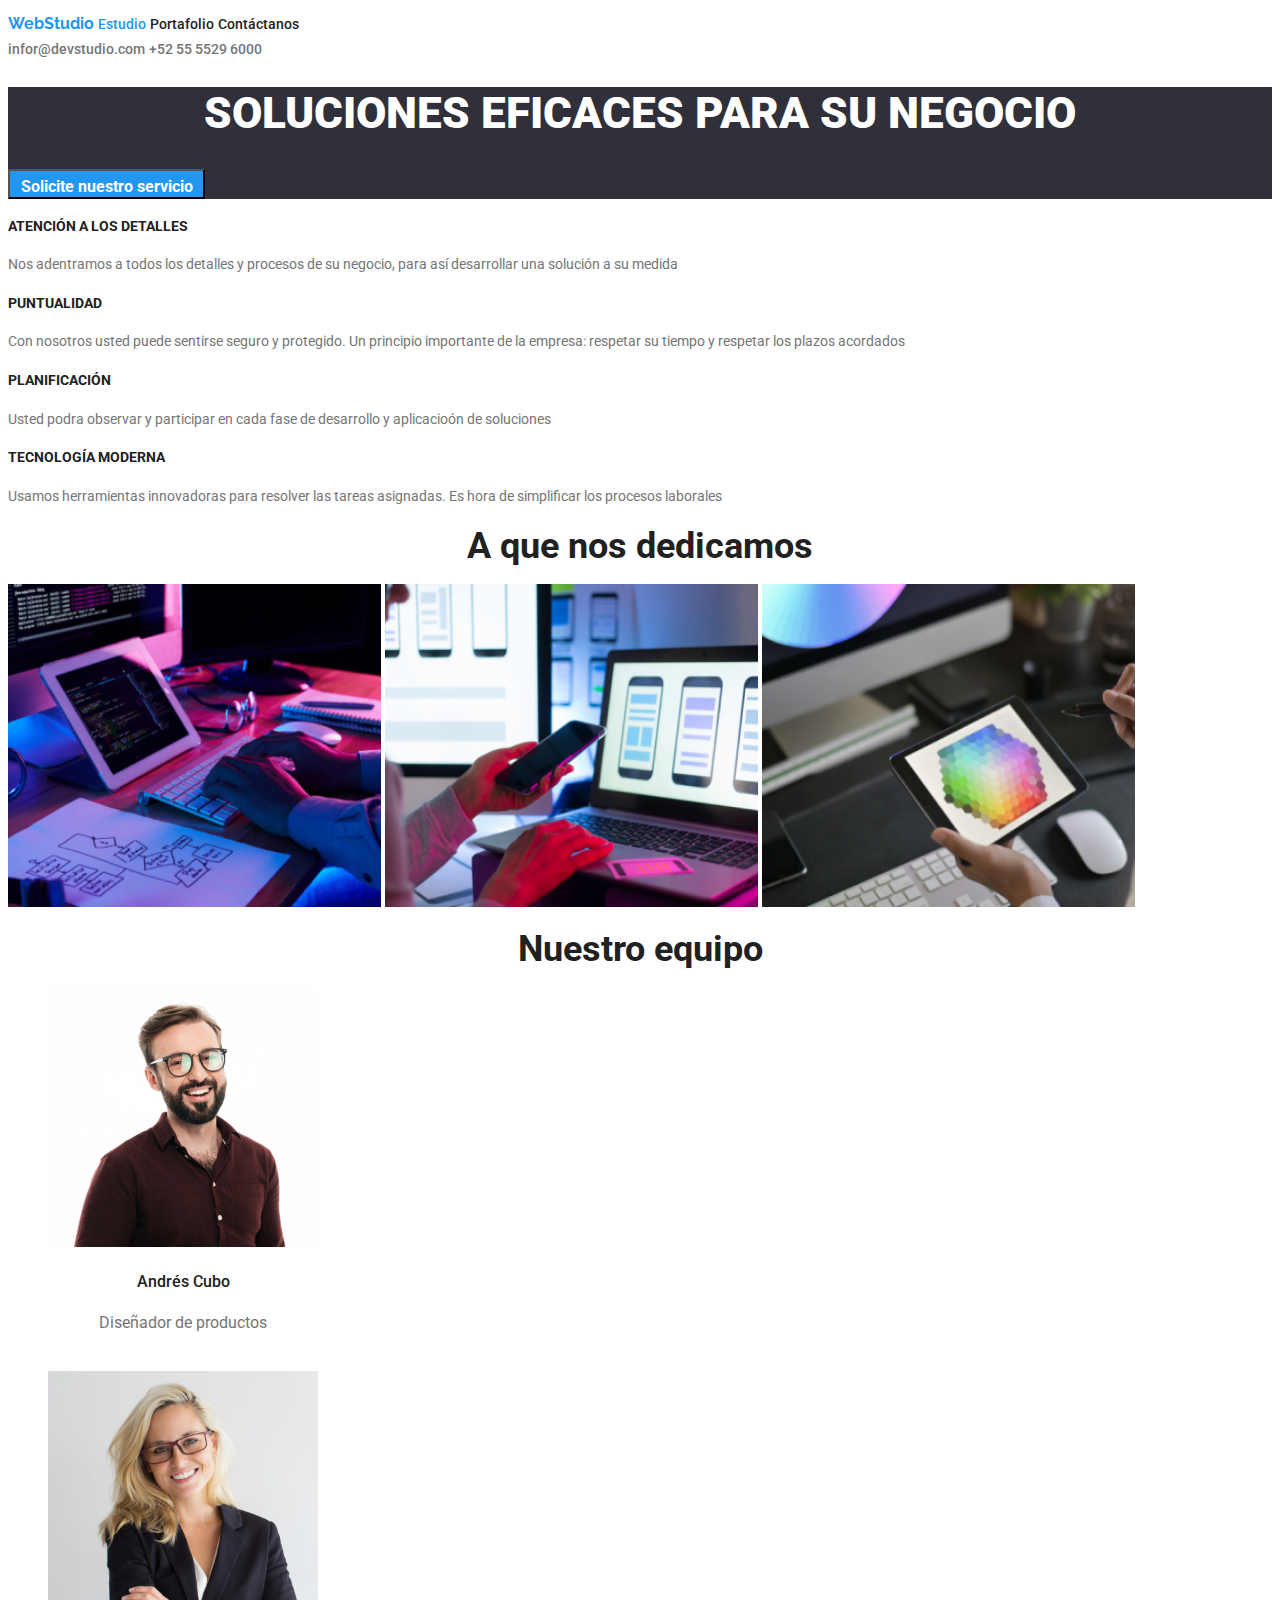
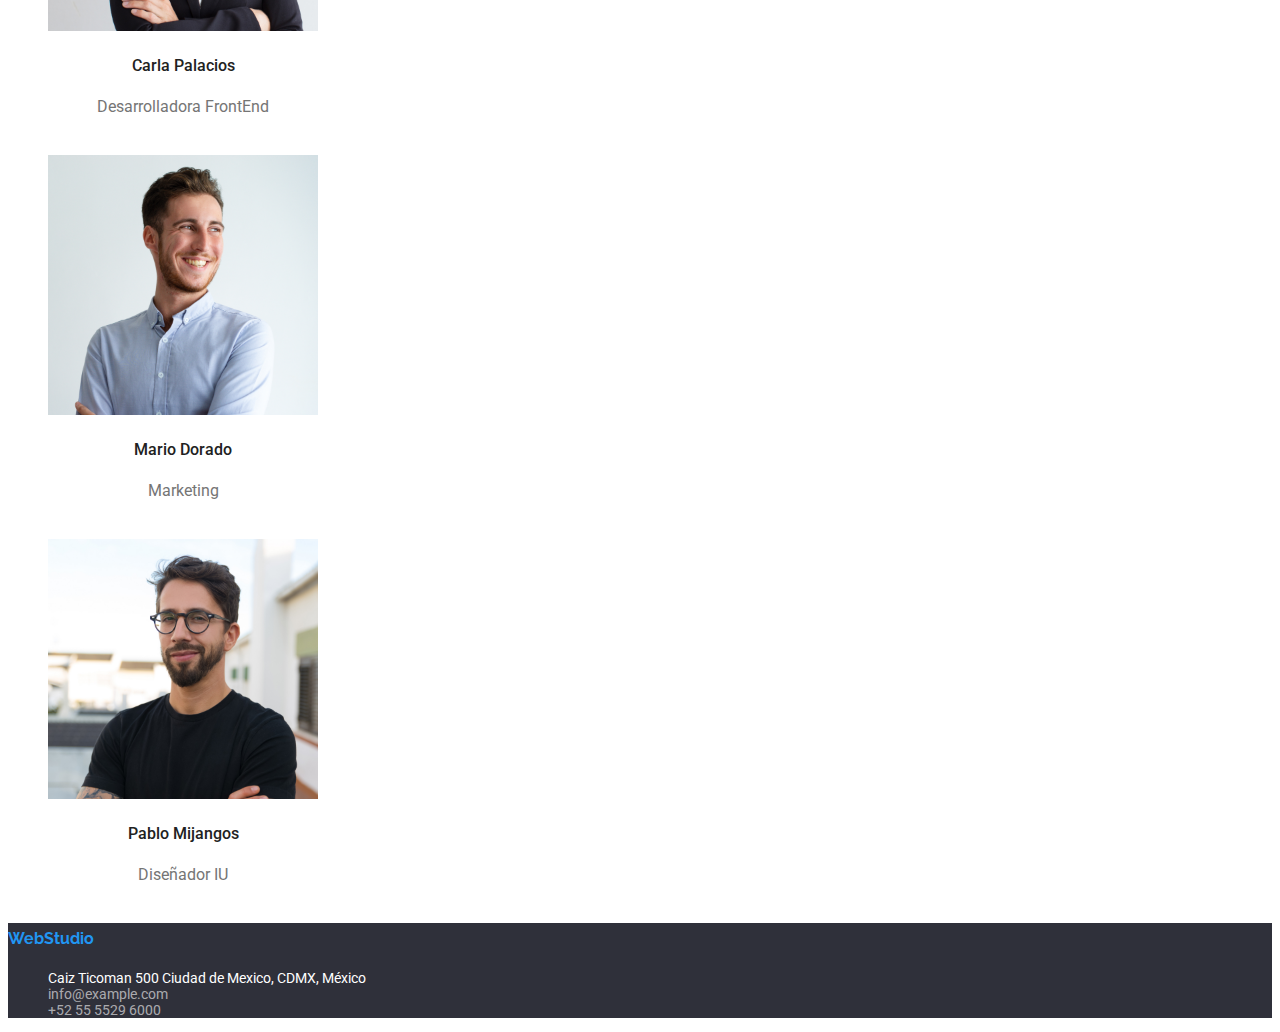
<file: index.html>
<!DOCTYPE html>
<html lang="es">
  <head>
    <!-- Metadata -->
    <meta charset="utf-8" />
    <title>Principal</title>
    <link href="https://fonts.googleapis.com/css2?family=Raleway:wght@100;700&display=swap" rel="stylesheet">
    <link href="https://fonts.googleapis.com/css2?family=Raleway:wght@100;700&family=Roboto:wght@400;500;700;900&display=swap" rel="stylesheet">
    <link rel="stylesheet" href="./css/styles.css" />
  </head>
  <body>
    <!-- Content -->

    <header>
      <nav >
        <a class="link webstudio-title" href="">WebStudio</a>
        <a class="link subtitle studio-pag" href="">Estudio</a>
        <a class="link subtitle briefcase" href="portafolio.html">Portafolio</a>
        <a class="link subtitle contact" href="">Contáctanos</a>
       
      </nav>

      <a class="link subtitle email" href="">infor@devstudio.com</a>
      <a class="link subtitle tel" href="">+52 55 5529 6000</a>
    </header>

    <main>
      <section class="main-section">

        <h1 class="main-title">SOLUCIONES EFICACES PARA SU NEGOCIO</h1>
        <button class="button main-button" type="button" >Solicite nuestro servicio</button>
      </section>

      <section class="p-section">

        <p>
          <h4 class="title-paragraph">Atención a los detalles</h4>
         
            Nos adentramos a todos los detalles y procesos de su negocio,
            para así desarrollar una solución a su medida
          
        </p>

        <p>
          <h4 class="title-paragraph">Puntualidad</h4>
          
            Con nosotros usted puede sentirse seguro y protegido. Un
            principio importante de la empresa: respetar su tiempo y
            respetar los plazos acordados

        </p>

        <p>
          <h4 class="title-paragraph">Planificación</h4>
          
            Usted podra observar y participar en cada fase de desarrollo y
            aplicacioón de soluciones
          
        </p>

        <p>
          <h4 class="title-paragraph">Tecnología moderna</h4>
         
            Usamos herramientas innovadoras para resolver las tareas
            asignadas. Es hora de simplificar los procesos laborales
          
        </p>

        <!--<table>
          <thead>
            <tr>
              <th>Atención a los detalles</th>
              <th></th>
              <th>Puntualidad</th>
              <th></th>
              <th>Planificación</th>
              <th></th>
              <th>Tecnología moderna</th>
            </tr>
          </thead>

          <tbody>
            <tr>
              <td>
                Nos adentramos a todos los detalles y procesos de su negocio,
                para así desarrollar una solución a su medida
              </td>
              <td></td>
              <td>
                Con nosotros usted puede sentirse seguro y protegido. Un
                principio importante de la empresa: respetar su tiempo y
                respetar los plazos acordados
              </td>
              <td></td>
              <td>
                Usted podra observar y participar en cada fase de desarrollo y
                aplicacioón de soluciones
              </td>
              <td></td>
              <td>
                Usamos herramientas innovadoras para resolver las tareas
                asignadas. Es hora de simplificar los procesos laborales
              </td>
            </tr>
          </tbody>
        </table>-->
      </section>

      <section>
        <h2 class="objective-title">A que nos dedicamos</h2>
        <img class="img-dedication"
          src="images/teclado.jpg" 
          alt="teclado y tablet" 
        />

        <img class="img-dedication"
          src="images/computador.jpg"
          alt="computador y celular"
        
        />
        <img class="img-dedication"
          src="images/tablet.jpg"
          alt="table con imagenes en colores"
        
        />
      </section>

      <!--Seccion para los ingenieros-->
      <section>
        <h2 class="objective-title" >Nuestro equipo</h2>

          <figure class="enginner">
            <img class="img-enginner" src="images/hombre.jpg" alt="Diseñador de productos" />
            <figcaption>
              
              <h4 class="title-enginner">
                Andrés Cubo 
              </h4>
              <p class="p-enginner">Diseñador de productos</p>
            </figcaption>
          </figure>  
        

        <figure class="enginner">
          <img class="img-enginner" src="images/mujer.jpg" alt="Desarrolladora FrontEnd" />
          <figcaption>
            <h4 class="title-enginner">
              Carla Palacios
            </h4>
            <p class="p-enginner">Desarrolladora FrontEnd</p>
          </figcaption>
        </figure>

        <figure class="enginner">
          <img
            class="img-enginner"
            src="images/hombre2.jpg"
            alt="Marketing"
          
          />
          <figcaption>
            <h4 class="title-enginner">
              Mario Dorado
            </h4>
            <p class="p-enginner">Marketing</p>
          </figcaption>
        </figure>

        <figure class="enginner">
          <img
            class="img-enginner"
            src="images/hombre3.jpg"
            alt="Diseñador UI"
          
          />
          <figcaption>
            <h4 class="title-enginner">
              Pablo Mijangos
            </h4>
            <p class="p-enginner">Diseñador IU</p>
          </figcaption>
        </figure>
      </section>
    </main>

    <footer class="">
      
      <div class="footer-section">
        <h3 class="webstudio-title">WebStudio</h3>
        <ul class="address-info">
          <li>Caiz Ticoman 500 Ciudad de Mexico, CDMX, México</li>
          <li class="foot-info">info@example.com</li>
          <li class="foot-info">+52 55 5529 6000</li>
          <li></li>
        </ul>
      </div>
      
    </footer>
  </body>
</html>
</file>
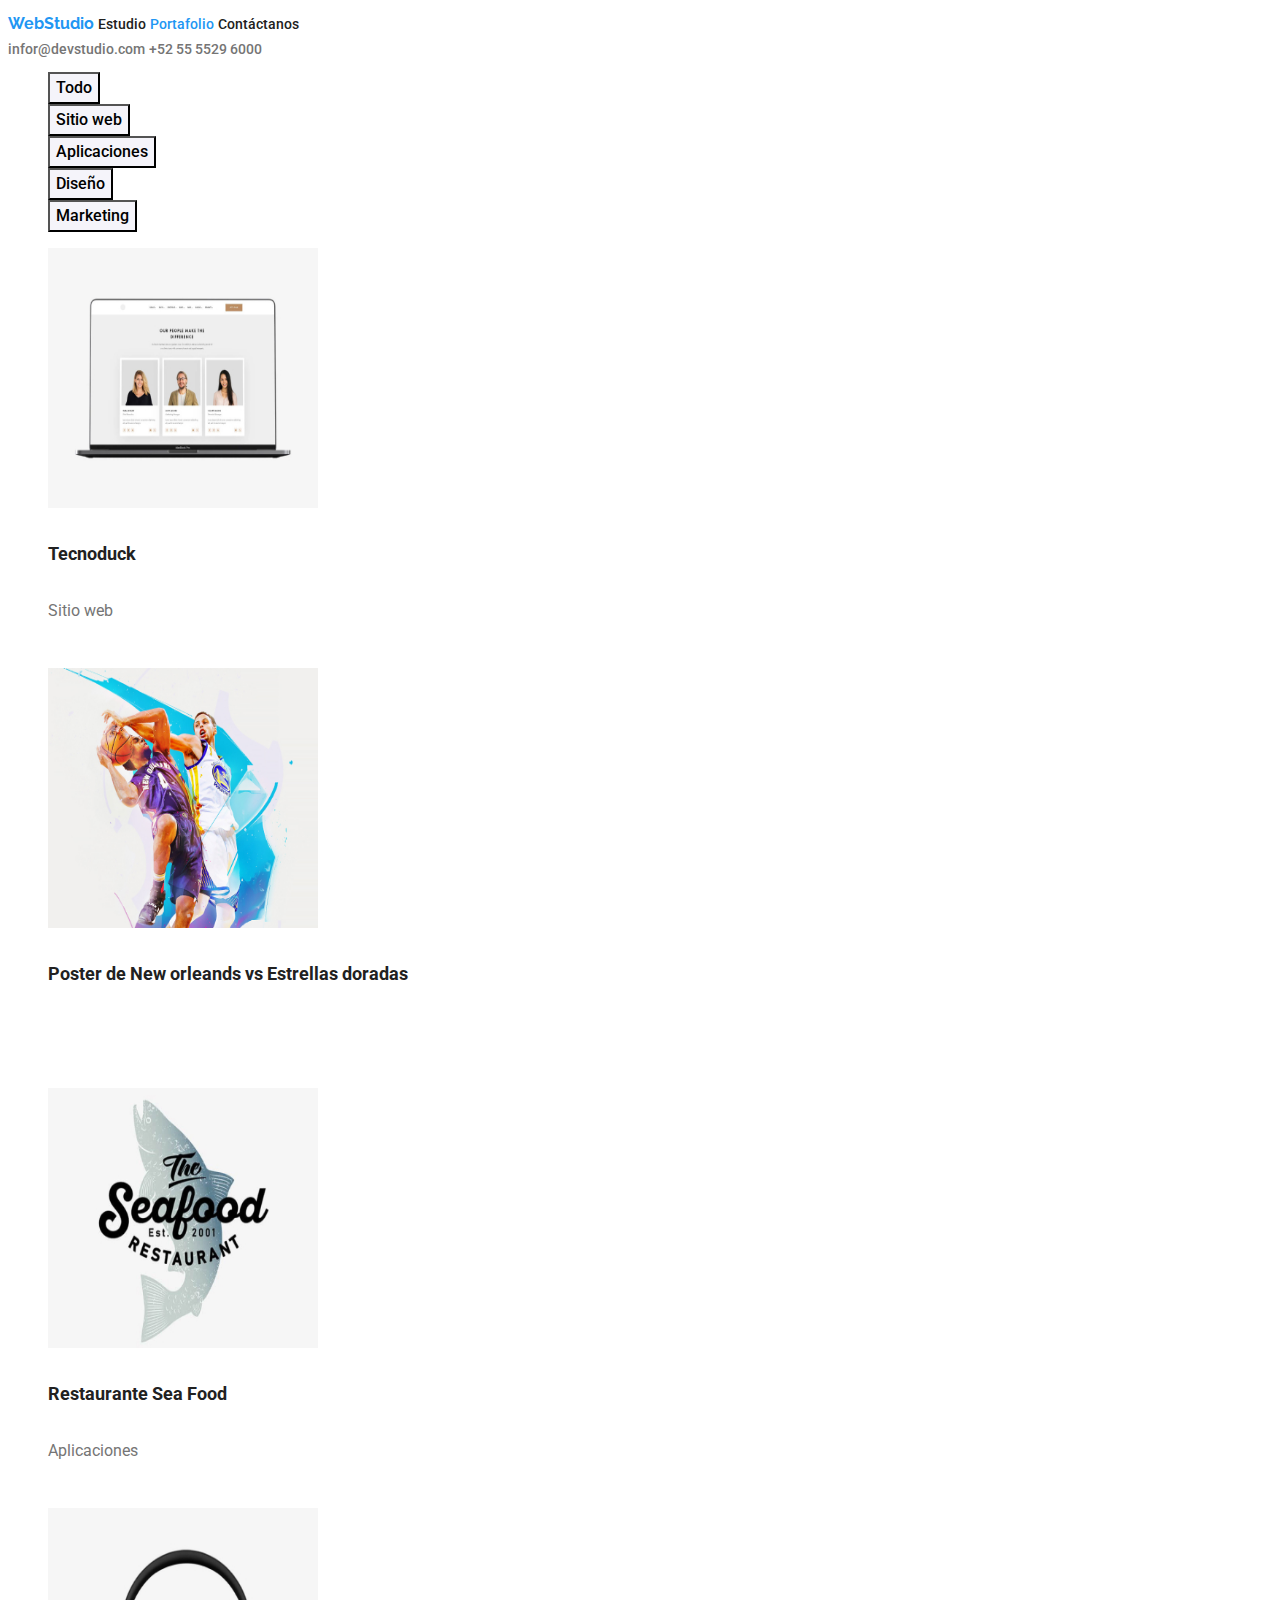
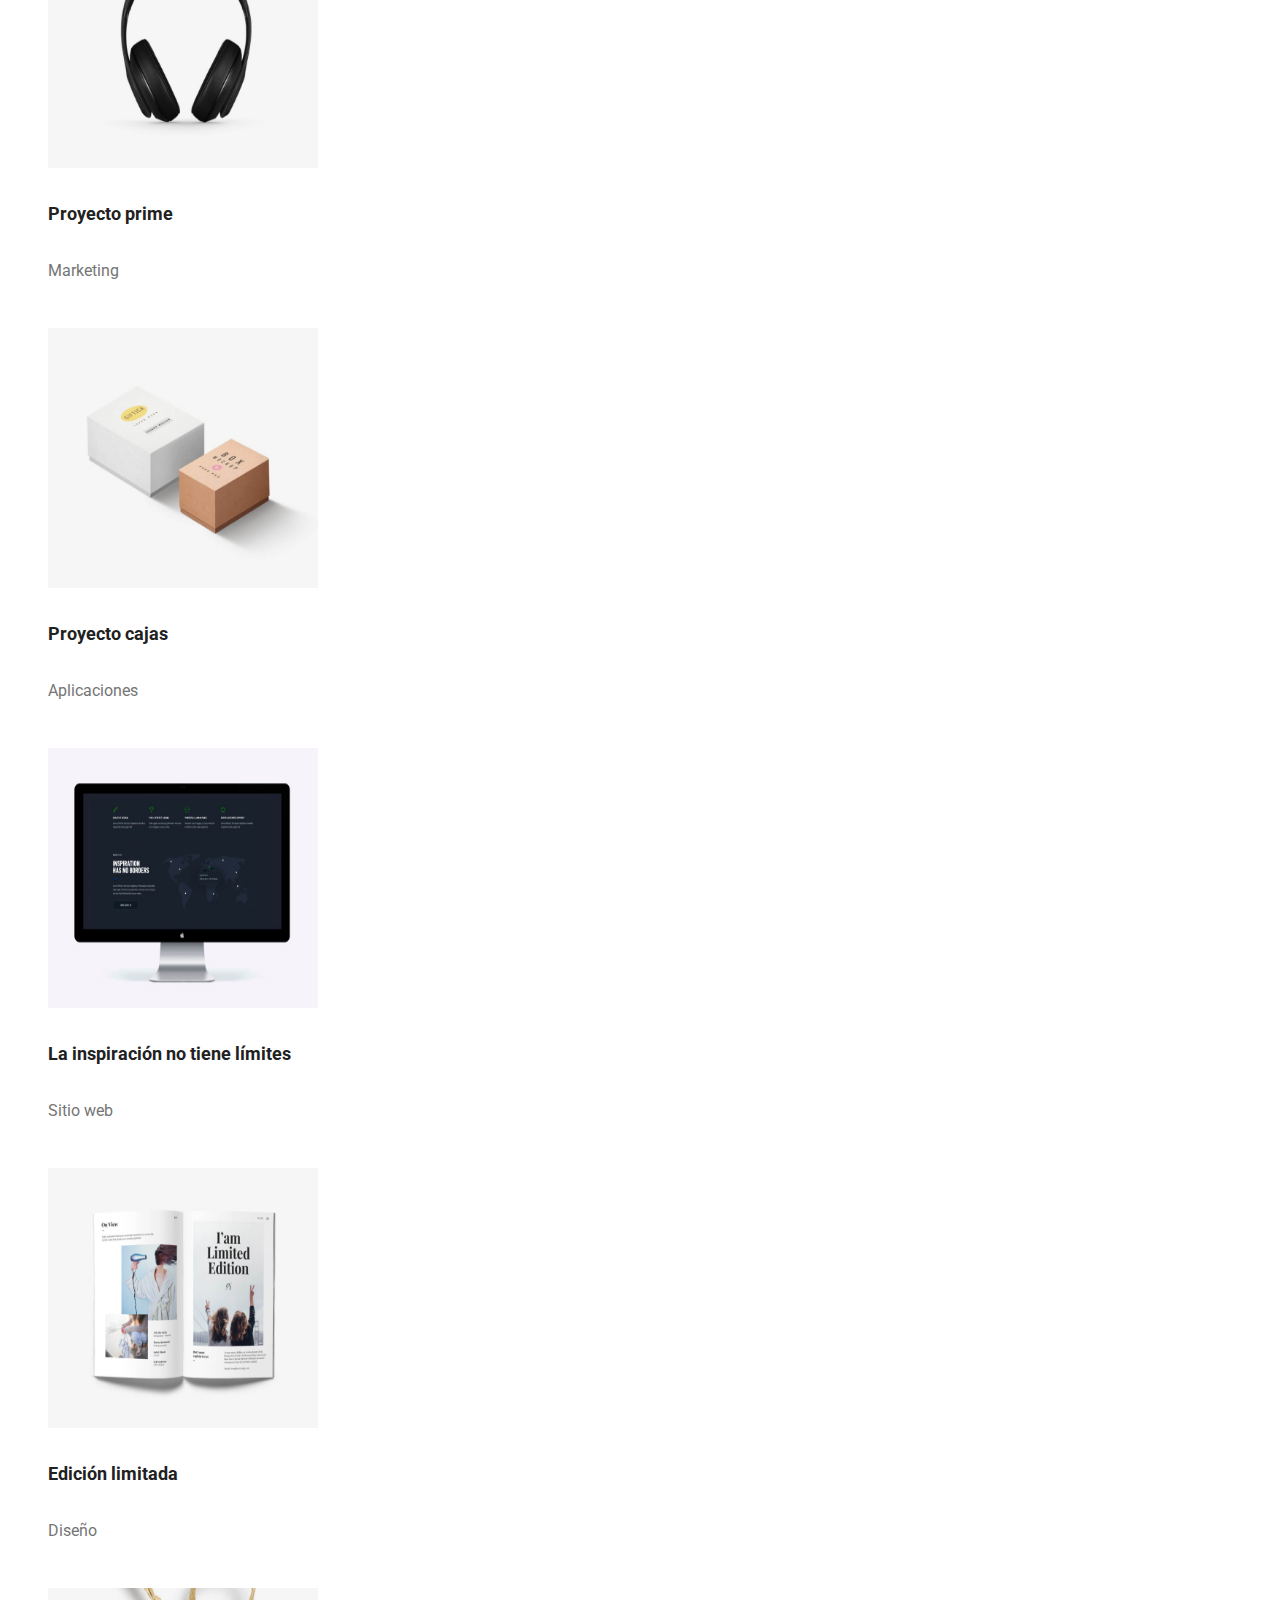
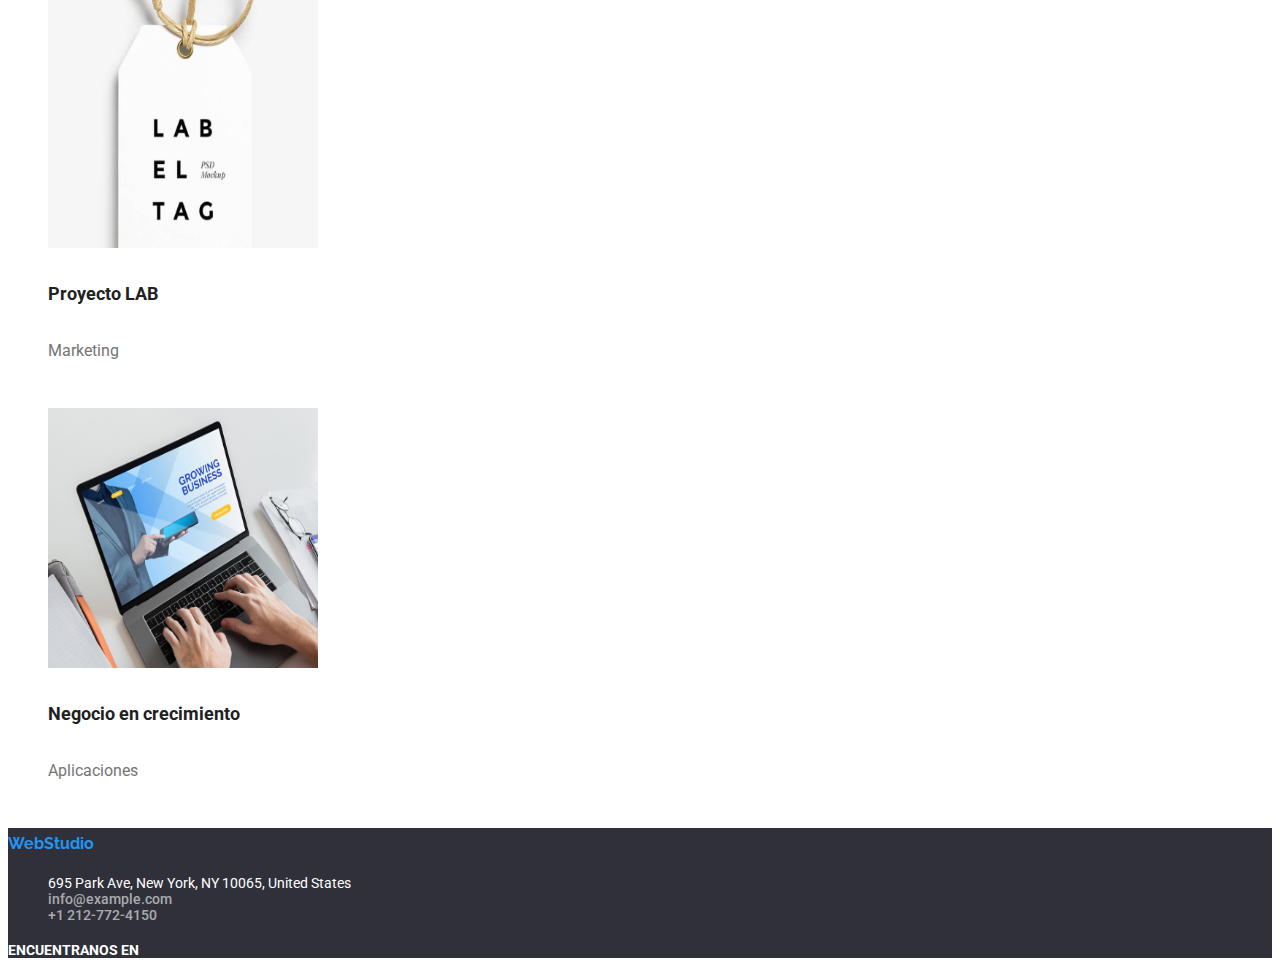
<file: portafolio.html>
<!DOCTYPE html>
<html lang="es">
  <head>
    <!-- Metadata -->
    <meta charset="utf-8" />
    <title>Portafolio</title>
    <link
      href="https://fonts.googleapis.com/css2?family=Raleway:wght@100;700&display=swap"
      rel="stylesheet"
    />
    <link
      href="https://fonts.googleapis.com/css2?family=Raleway:wght@100;700&family=Roboto:wght@400;500;700;900&display=swap"
      rel="stylesheet"
    />
    <link rel="stylesheet" href="./css/styles.css" />
  </head>

  <body>
    <header>
      <nav>
        <a class="link webstudio-title" href="">WebStudio</a>
        <a class="link subtitle studio" href="index.html">Estudio</a>
        <a class="link subtitle briefcase-pag" href="">Portafolio</a>
        <a class="link subtitle contact" href="">Contáctanos</a>
      </nav>

      <a class="link subtitle email" href="">infor@devstudio.com</a>
      <a class="link subtitle tel" href="">+52 55 5529 6000</a>
    </header>

    <main>
      <!--botones en lista-->
      <ul style="list-style: none">
        <li><button class="button b-portaf" type="button">Todo</button></li>
        <li>
          <button class="button b-portaf" type="button">Sitio web</button>
        </li>
        <li>
          <button class="button b-portaf" type="button">Aplicaciones</button>
        </li>
        <li><button class="button b-portaf" type="button">Diseño</button></li>
        <li>
          <button class="button b-portaf" type="button">Marketing</button>
        </li>
      </ul>

      <section>
        <!--Inicio de imagenes-->
        <figure class="publicity">
          <img class="img-publicity" src="images/web_portafolio.jpg" />
          <figcaption>
            <h4 class="title-publicity">Tecnoduck <br /></h4>
            <p class="p-publicity">Sitio web</p>
          </figcaption>
        </figure>

        <figure class="publicity">
          <img class="img-publicity" src="images/Poster-portafolio.jpg" />
          <figcaption>
            <h4 class="title-publicity">
              Poster de New orleands vs Estrellas doradas
            </h4>
          </figcaption>
        </figure>

        <figure class="publicity">
          <img class="img-publicity" src="images/restaurante_portafolio.jpg" />
          <figcaption>
            <h4 class="title-publicity">Restaurante Sea Food</h4>
            <p class="p-publicity">Aplicaciones</p>
          </figcaption>
        </figure>

        <figure class="publicity">
          <img class="img-publicity" src="images/audifonos-portafolio.jpg" />
          <figcaption>
            <h4 class="title-publicity">Proyecto prime</h4>
            <p class="p-publicity">Marketing</p>
          </figcaption>
        </figure>

        <figure class="publicity">
          <img class="img-publicity" src="images/cajas_portafolio.jpg" />
          <figcaption>
            <h4 class="title-publicity">Proyecto cajas</h4>
            <p class="p-publicity">Aplicaciones</p>
          </figcaption>
        </figure>

        <figure class="publicity">
          <img class="img-publicity" src="images/web2_portafolio.jpg" />
          <figcaption>
            <h4 class="title-publicity">La inspiración no tiene límites</h4>
            <p class="p-publicity">Sitio web</p>
          </figcaption>
        </figure>

        <figure class="publicity">
          <img class="img-publicity" src="images/edicion_portafolio.jpg" />
          <figcaption>
            <h4 class="title-publicity">Edición limitada</h4>
            <p class="p-publicity">Diseño</p>
          </figcaption>
        </figure>

        <figure class="publicity">
          <img class="img-publicity" src="images/proyecto_portafolio.jpg" />
          <figcaption>
            <h4 class="title-publicity">Proyecto LAB</h4>
            <p class="p-publicity">Marketing</p>
          </figcaption>
        </figure>

        <figure class="publicity">
          <img class="img-publicity" src="images/negocio_portafolio.jpg" />
          <figcaption>
            <h4 class="title-publicity">Negocio en crecimiento</h4>
            <p class="p-publicity">Aplicaciones</p>
          </figcaption>
        </figure>

        <!--fin de imagenes-->
      </section>

      <footer class="footer-section">
        <h3 class="webstudio-title">WebStudio</h3>
        <ul>
          <li>695 Park Ave, New York, NY 10065, United States</li>
          <li class="subtitle foot-info">info@example.com</li>
          <li class="subtitle foot-info">+1 212-772-4150</li>
        </ul>
        <section>
          <h4 class="social-netw">Encuentranos en</h4>
        </section>
      </footer>
    </main>
  </body>
</html>
</file>
<file: css/styles.css>
/*Variables globales*/
:root {
    --blue-color: #2196F3;
    --black-color: #212121;
    --gray-clor: #757575;
    --white-color: #FFFFFF;
}

body {
    font-family: 'Roboto';
    color: var(--black-color);
}

/*CSS del header*/

header {
    background-color: var(--white-color);
}

.webstudio-title {
    font-family: 'Raleway';
    font-weight: 700;
    color: var(--blue-color);
    text-decoration: none;
    font-size: 16px;
    line-height: 31px;
}

.subtitle {
    color: var(--black-color);
    font-weight: 500;
    font-size: 14px;
    line-height: 16px;
    text-decoration: none;
}

/*todos los enlaces*/
.link:hover {
    color: var(--blue-color);
}

/*titulos de enlaces*/
.studio-pag {
    color: var(--blue-color);
}

.email {
    color: var(--gray-clor);
}

.tel {
    color: var(--gray-clor);
}

/*CSS del main*/

.main-section {
    background-color: #2F303A;
    color: var(--white-color);
}

.main-title {
    font-weight: 900;
    font-size: 44px;
    text-align: center;
}

.main-button {
    font-family: 'Roboto';
    width: 197px;
    height: 30px;
    text-align: center;
    color: var(--white-color);
    background-color: var(--blue-color);
    font-weight: 700;
    font-size: 16px;
    line-height: 30px;
}

.title-paragraph {
    text-transform: uppercase;
    font-size: 14px;
    font-weight: 700;
    line-height: 16px;
    color: var(--black-color);
}

.p-section {
    font-size: 14px;
    font-weight: 400;
    line-height: 24px;
    color: var(--gray-clor);
}

.objective-title {
    text-align: center;
    font-family: 'Roboto';
    font-size: 36px;
    font-weight: 700;
    line-height: 16px;
    color: var(--black-color);
}

.img-dedication {
    width: 373.16px;
    height: 323.7px;
}

/* imagenes de ingenieros*/

.img-enginner {
    width: 270px;
    height: 260px;
    left: 208px;
    top: 1696px;
}

/*Titulos de Ingenieros*/
.title-enginner {
    text-align: center;
    font-weight: 500;
    font-size: 16px;
    line-height: 19px;
}

.enginner {
    width: 270px;
    height: 368px;
}

/*parrafo ingenieros*/
.p-enginner {
    text-align: center;
    color: var(--gray-clor);
    font-weight: 400;
    font-size: 16px;
}

/*pie de pagina*/

.footer-section{
    background-color: #2F303A;
}

ul {
    list-style-type: none;
    font-Weight: 400;
    font-size: 14px;
}

li {
    text-align: left;
    color: var(--white-color)
}

/*DISEÑO DE LA PAGINA PORTAFOLIO*/

.b-portaf {
    font-family: 'Roboto';
    font-weight: 500;
    font-size: 16px;
    line-height: 26px;
    background: #F5F4FA;
    text-align: center;
}

/*imagenes de publicidad*/
.publicity {

    width: 370px;
    height: 404px;
    background: var(--white-color);

}

.briefcase-pag {
    color: var(--blue-color);
}

.img-publicity {
    width: 270px;
    height: 260px;
    left: 208px;
    top: 1696px;
}

.title-publicity {
    font-family: 'Roboto';
    font-weight: 700;
    font-size: 18px;
    line-height: 36px;
}

.p-publicity {
    font-family: 'Roboto';
    font-weight: 400;
    font-size: 16px;
    line-height: 30px;
    color: var(--gray-clor);
}

.foot-info {
    color: rgba(255, 255, 255, 0.6);
}

.social-netw {
    color: var(--white-color);
    text-transform: uppercase;
    font-weight: 700;
    font-size: 14px;
    line-height: 16px;
}

/*Botones*/
.button {
    cursor: pointer;
}

.button:hover {
    color: var(--white-color);
    background-color: var(--blue-color);
}

.main-button:hover {
    color: var(--black-color);
    background-color: #F5F4FA;
}
</file>
